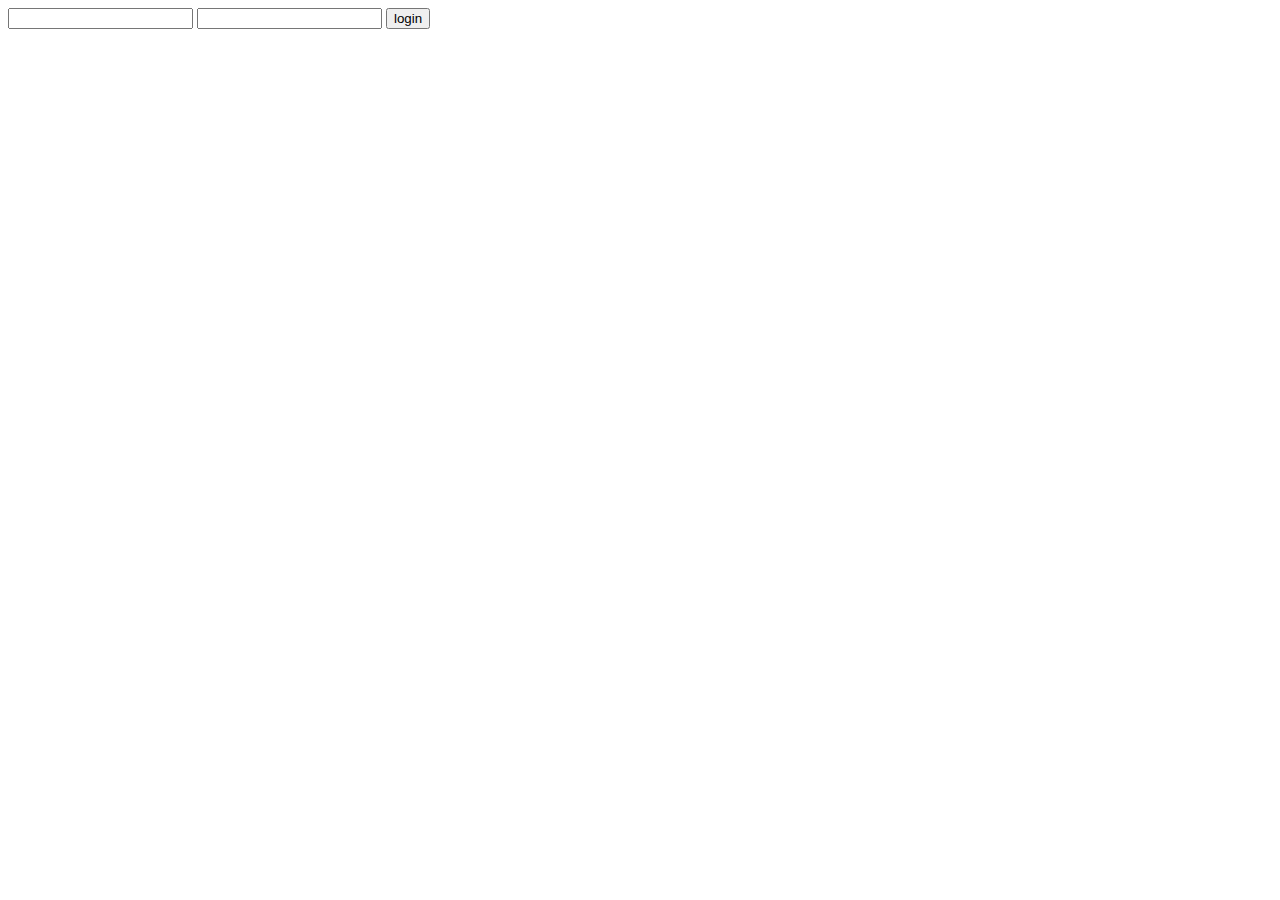
<file: auth/login.html>
<!DOCTYPE html>
<html>
    <head>
        <title>Login</title>
    </head>
    <body>
        <form id="loginForm">

            <input type="email" name="email">
            <input type="text" name="password">
            <input type="submit" value="login">

            <div id="emailError"></div>
            <div id="passwordError"></div>

        </form>
        <script type="module" src="login.js"></script>
    </body>
</html>
</file>
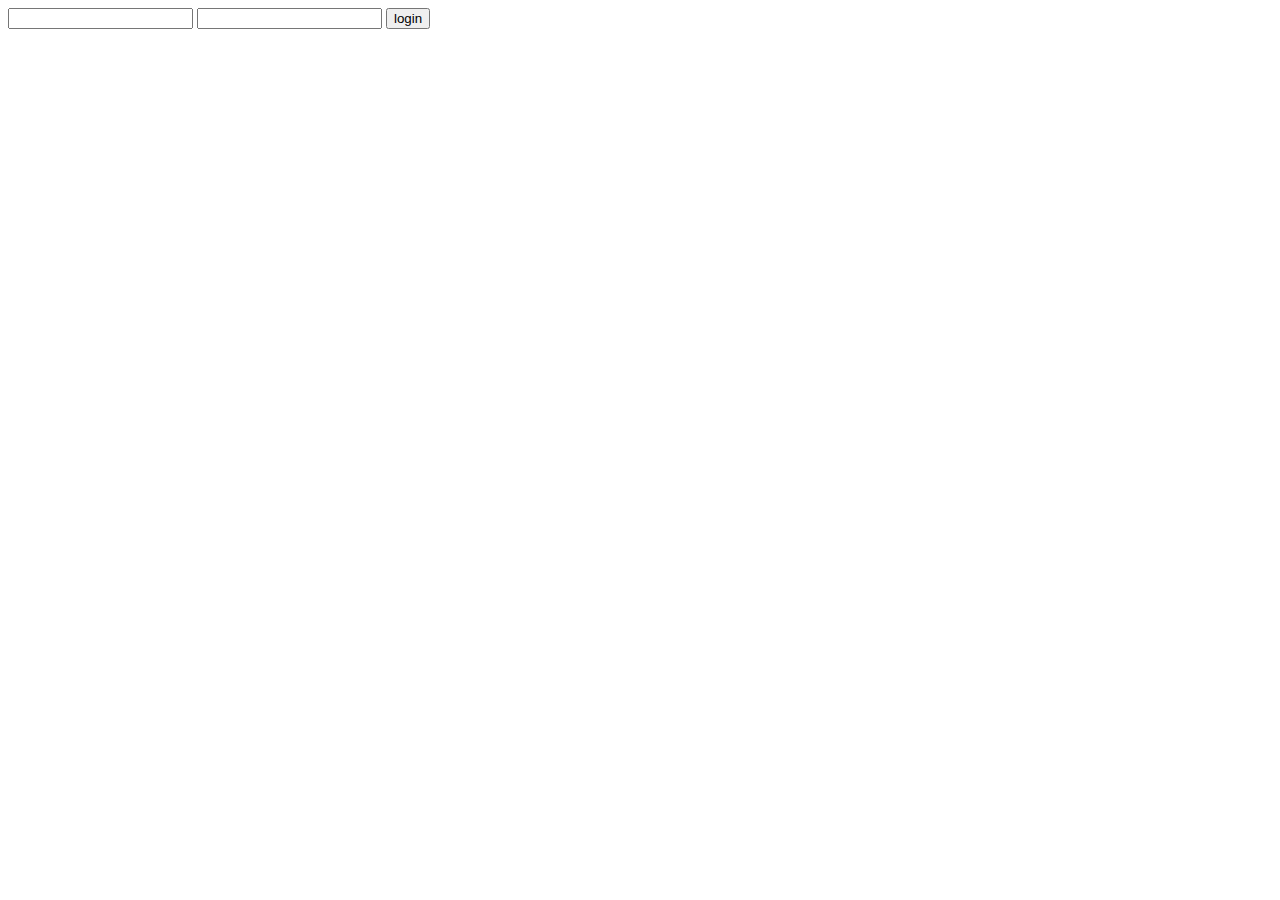
<file: gallery/gallery.html>
<!DOCTYPE html>
<html>
    <head>
        <title>Gallery</title>
        <link rel="stylesheet" href="gallery.css"/>
    </head>
    <body>
        <ul id="pages"></ul>
        <div id="images"></div>
        <script type="module" src="gallery.js"></script>
    </body>
</html>
</file>
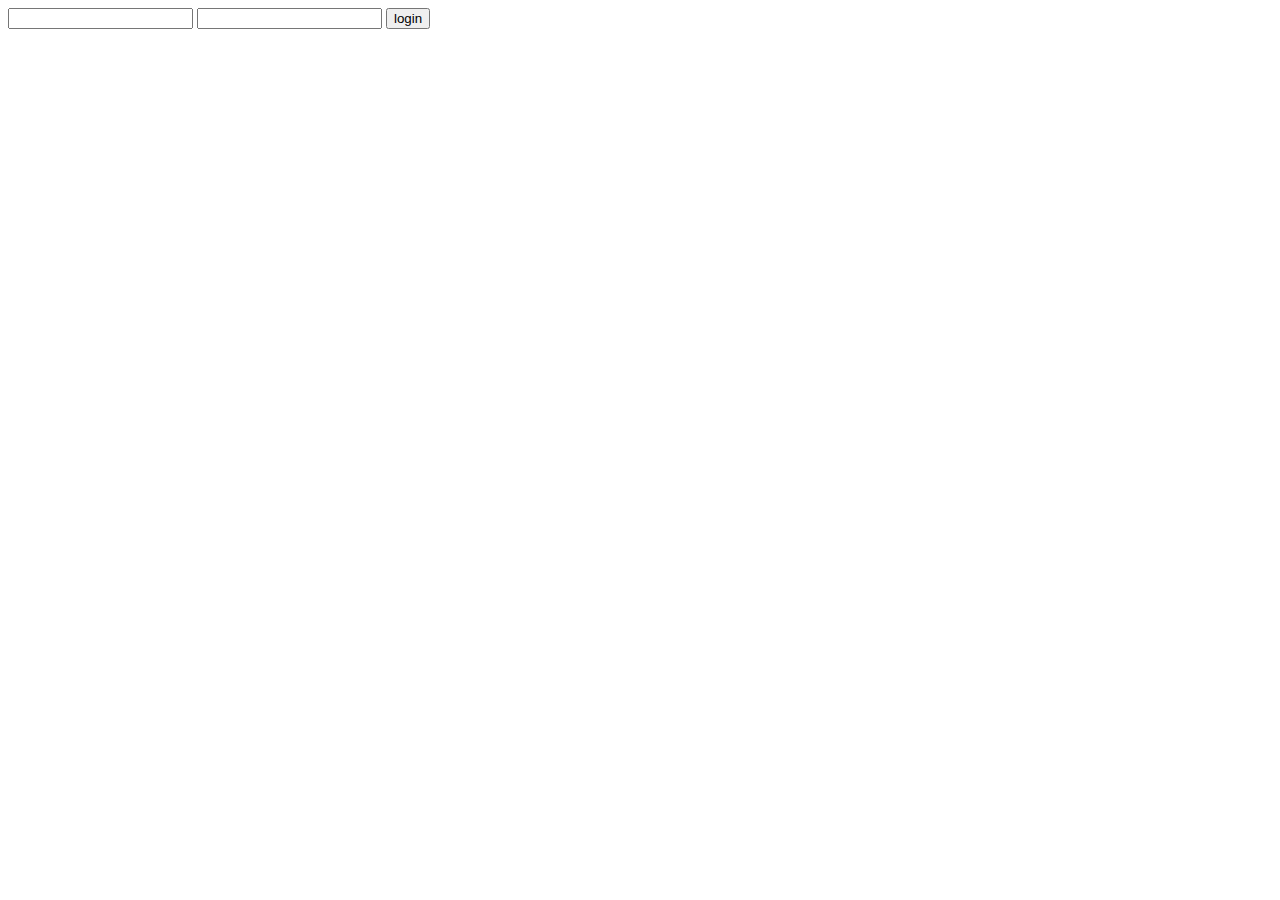
<file: login/login.html>
<!DOCTYPE html>
<html>
    <head>
        <title>Login</title>
    </head>
    <body>
        <form id="loginForm">
            <input type="email" name="email">
            <input type="password" name="password">
            <input type="submit" value="login">

            <div id="emailError"></div>
            <div id="passwordError"></div>
        </form>
        <script type="module" src="login.js"></script>
    </body>
</html>
</file>
<file: gallery/gallery.css>
div.gallery {
    margin: 5px;
    float: left;
    width: 180px;
}

div.gallery img {
    width: 100%;
    height: auto;
}

ul {
    list-style: none;
    width: 10px;
    padding: 5px;
}
</file>
